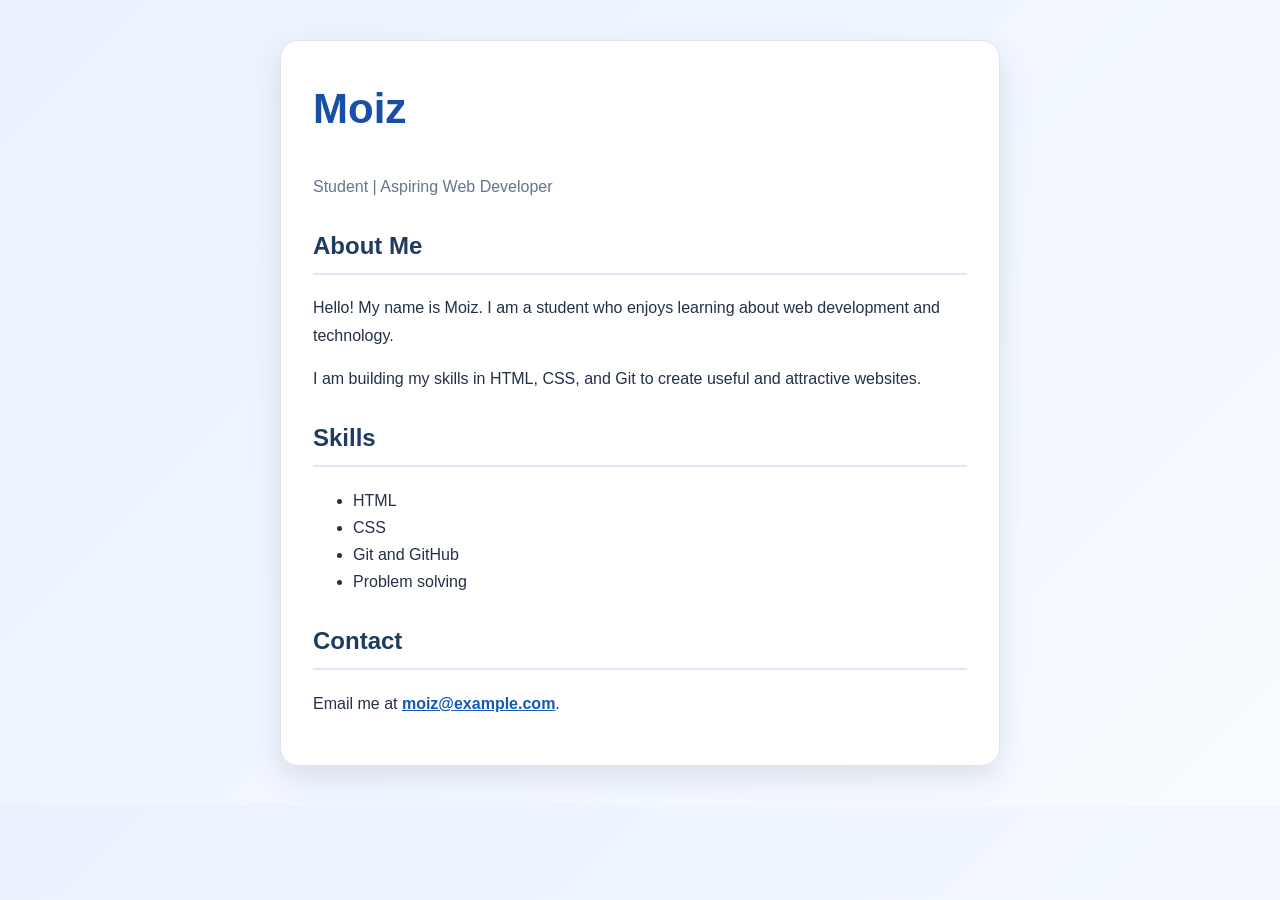
<file: index.html>
<!DOCTYPE html>
<html lang="en">
<head>
  <meta charset="UTF-8">
  <meta name="viewport" content="width=device-width, initial-scale=1.0">
  <title>Moiz | Personal Profile</title>
  <link rel="stylesheet" href="./style.css">
</head>
<body>
  <main class="profile-card">
    <h1>Moiz</h1>
    <p class="subtitle">Student | Aspiring Web Developer</p>

    <h2>About Me</h2>
    <p>Hello! My name is Moiz. I am a student who enjoys learning about web development and technology.</p>
    <p>I am building my skills in HTML, CSS, and Git to create useful and attractive websites.</p>

    <h2>Skills</h2>
    <ul>
      <li>HTML</li>
      <li>CSS</li>
      <li>Git and GitHub</li>
      <li>Problem solving</li>
    </ul>

    <h2>Contact</h2>
    <p>Email me at <a href="mailto:moiz@example.com">moiz@example.com</a>.</p>
  </main>
</body>
</html>
</file>
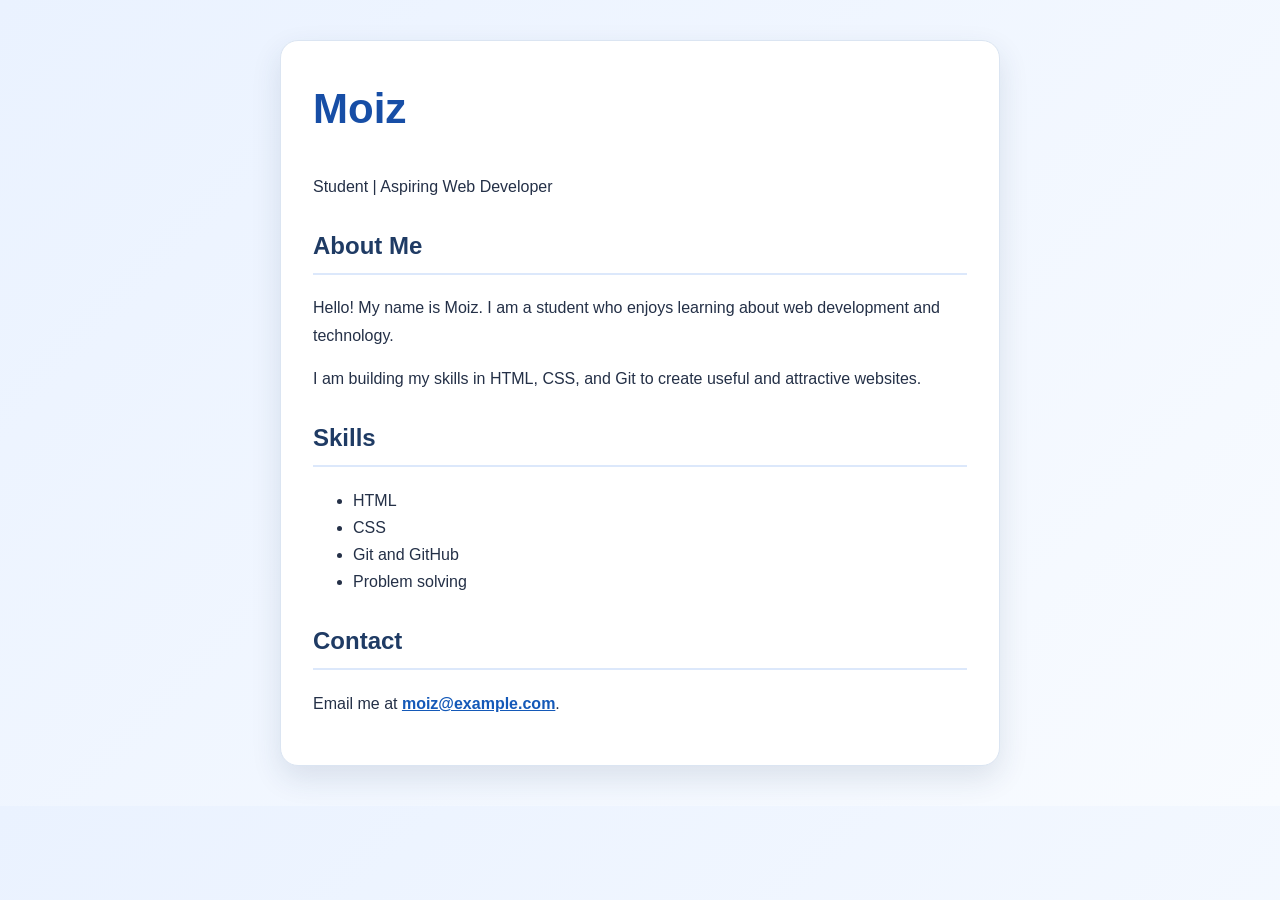
<file: styled.html>
<!DOCTYPE html>
<html lang="en">
<head>
  <meta charset="UTF-8">
  <meta name="viewport" content="width=device-width, initial-scale=1.0">
  <title>Moiz | Personal Profile</title>
  <link rel="stylesheet" href="style.css">
</head>
<body>
  <main class="profile-card">
    <h1>Moiz</h1>
    <p>Student | Aspiring Web Developer</p>

    <h2>About Me</h2>
    <p>Hello! My name is Moiz. I am a student who enjoys learning about web development and technology.</p>
    <p>I am building my skills in HTML, CSS, and Git to create useful and attractive websites.</p>

    <h2>Skills</h2>
    <ul>
      <li>HTML</li>
      <li>CSS</li>
      <li>Git and GitHub</li>
      <li>Problem solving</li>
    </ul>

    <h2>Contact</h2>
    <p>Email me at <a href="mailto:moiz@example.com">moiz@example.com</a>.</p>
  </main>
</body>
</html>
</file>
<file: style.css>
* {
  box-sizing: border-box;
}

body {
  margin: 0;
  padding: 40px 16px;
  font-family: Arial, Helvetica, sans-serif;
  line-height: 1.7;
  color: #243047;
  background: linear-gradient(135deg, #eaf2ff, #f8fbff);
}

.profile-card {
  width: 100%;
  max-width: 720px;
  margin: 0 auto;
  padding: 32px;
  background: #ffffff;
  border: 1px solid #dbe5f2;
  border-radius: 18px;
  box-shadow: 0 12px 30px rgba(31, 55, 90, 0.12);
}

h1 {
  margin-top: 0;
  color: #174ea6;
  font-size: 42px;
}

.subtitle {
  color: #64748b;
}

h2 {
  margin-top: 26px;
  padding-bottom: 6px;
  color: #1f3b64;
  border-bottom: 2px solid #dce8fb;
}

a {
  color: #1459b8;
  font-weight: bold;
}

@media (max-width: 480px) {
  body {
    padding: 16px 10px;
  }

  .profile-card {
    padding: 22px 18px;
  }
}
</file>
